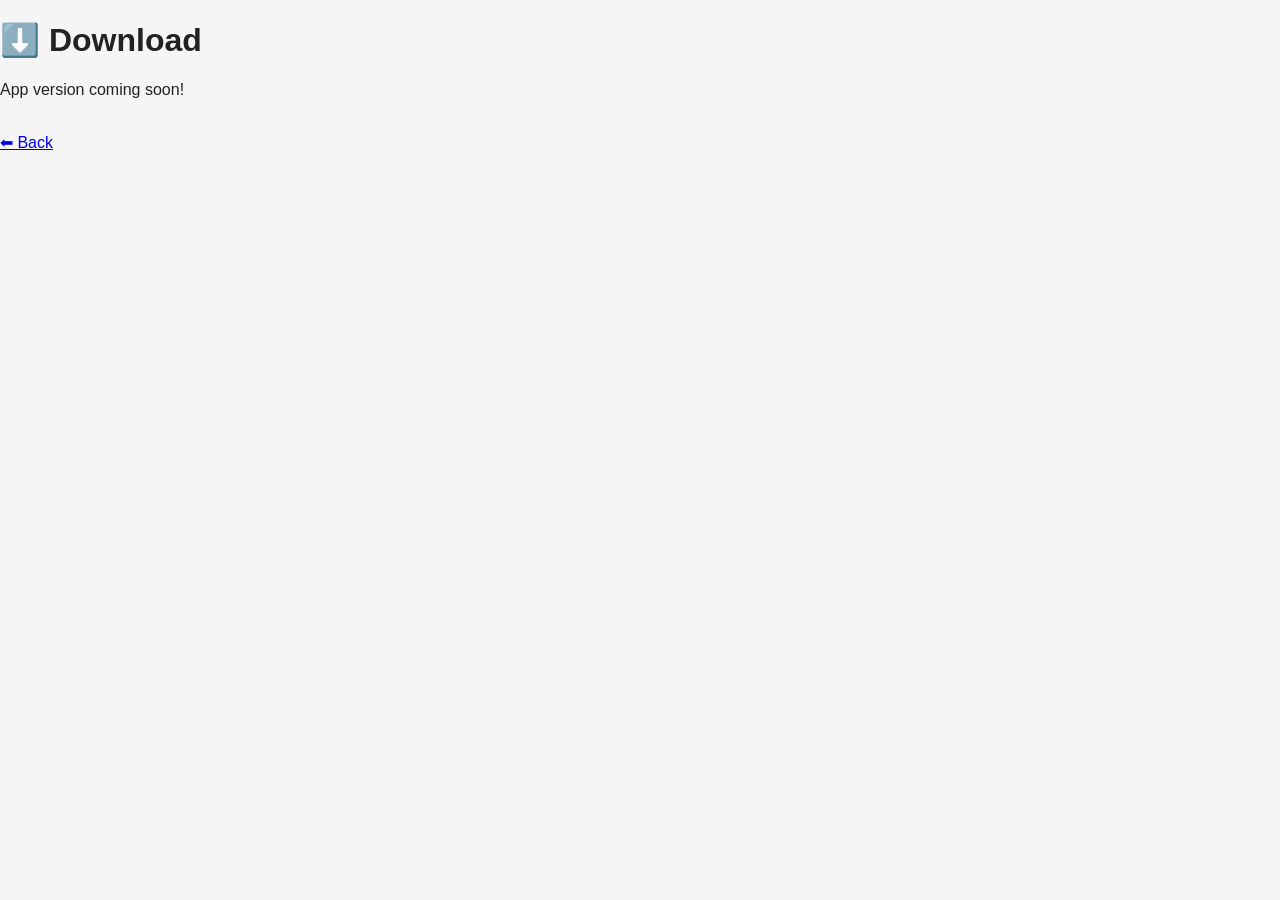
<file: RJ/download.html>
<!DOCTYPE html>
<html><head><title>Download</title><link rel="stylesheet" href="style.css"></head>
<body><h1>⬇️ Download</h1><p>App version coming soon!</p><br><a href="index.html">⬅ Back</a></body></html>
</file>
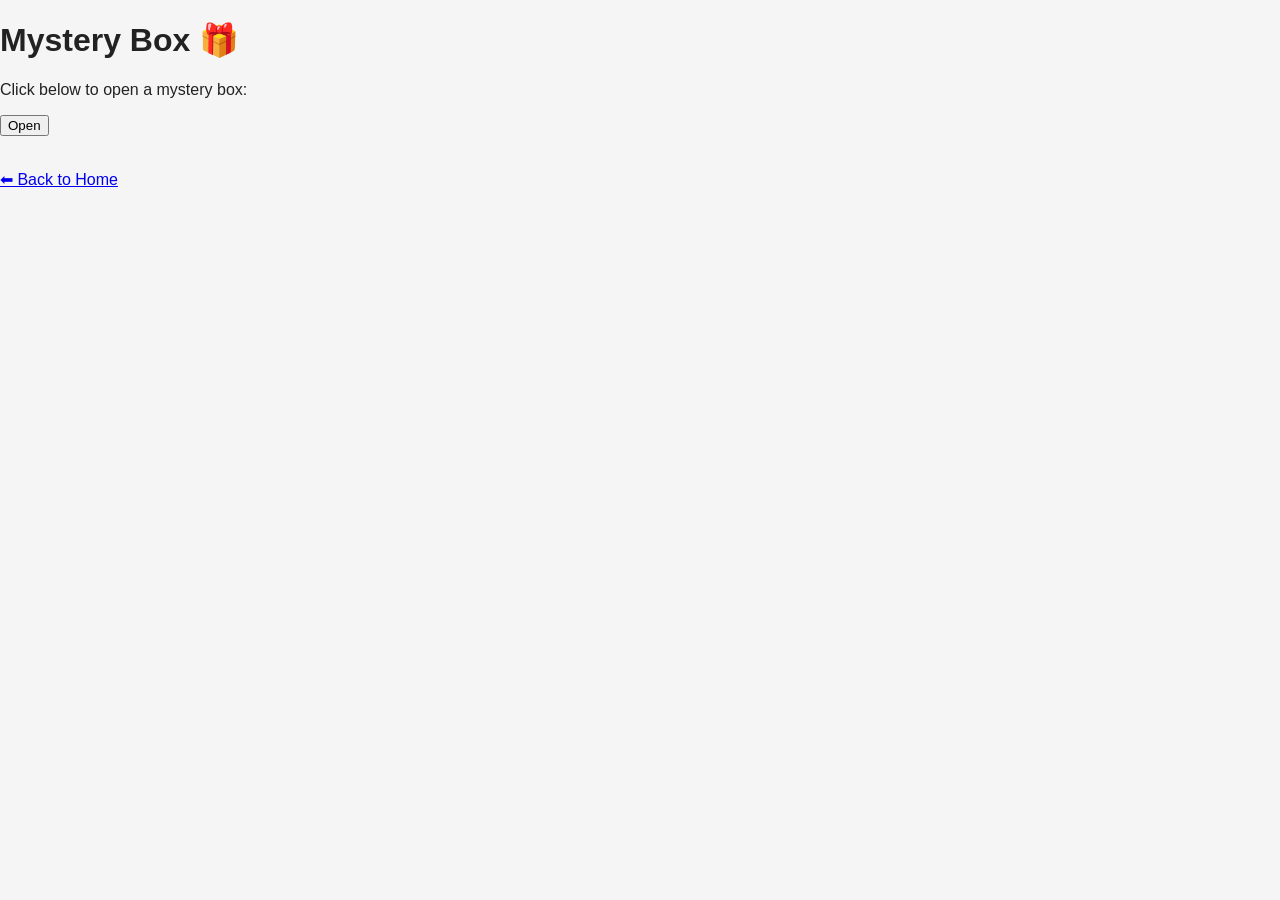
<file: RJ/mystery.html>
<!DOCTYPE html>
<html lang="en">
<head>
  <meta charset="UTF-8" />
  <meta name="viewport" content="width=device-width, initial-scale=1.0" />
  <title>Mystery Box</title>
  <link rel="stylesheet" href="style.css" />
</head>
<body>
  <h1>Mystery Box 🎁</h1>
  <p>Click below to open a mystery box:</p>
  <button onclick="openMysteryBox()">Open</button>
  <p id="result"></p>
  <br><a href="index.html">⬅ Back to Home</a>
  <script>
    function openMysteryBox() {
      const rewards = [0, 5, 10, 20, 50];
      const win = rewards[Math.floor(Math.random() * rewards.length)];
      document.getElementById("result").innerText = "You won Rs. " + win;
    }
  </script>
</body>
</html>
</file>
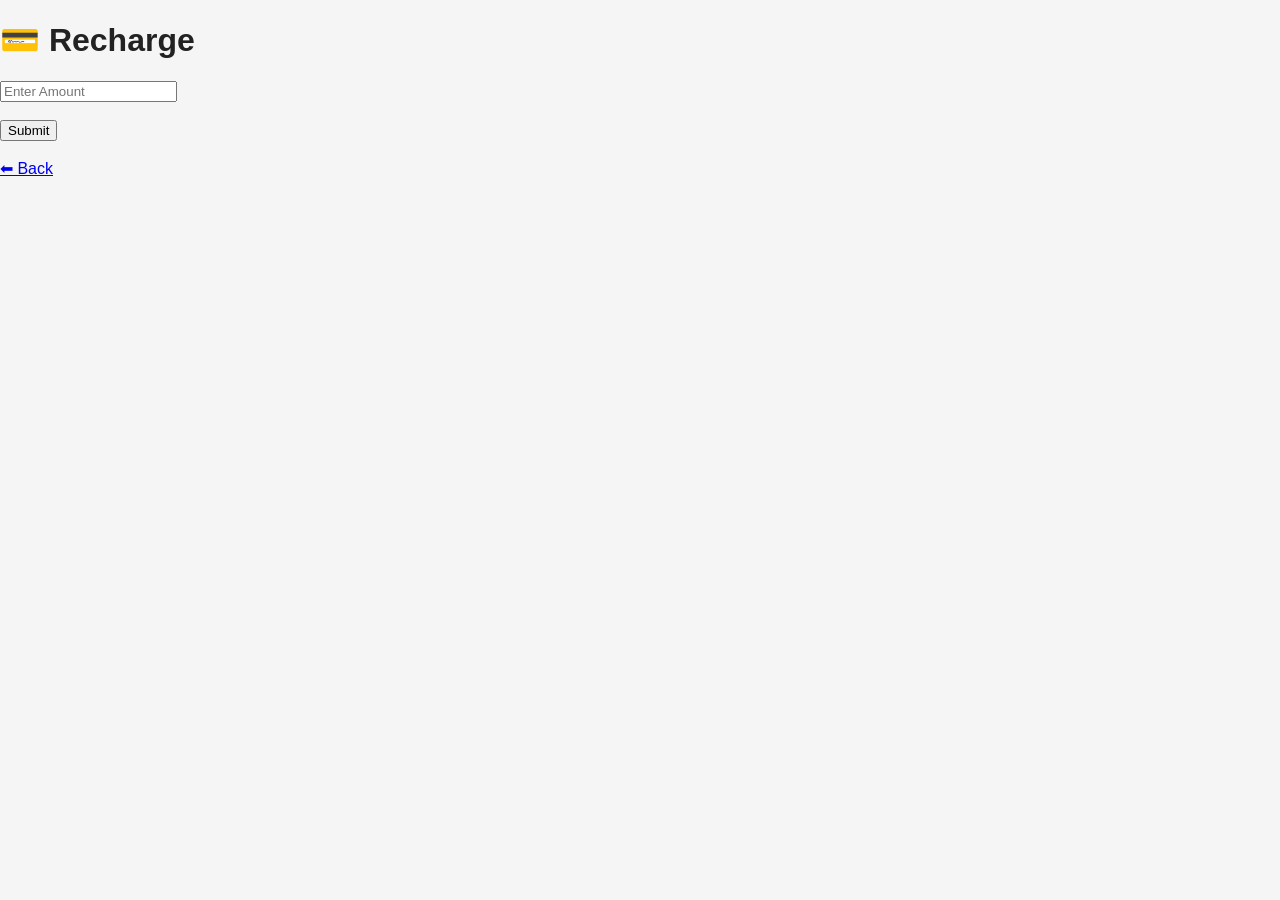
<file: RJ/recharge.html>
<!DOCTYPE html>
<html><head><title>Recharge</title><link rel="stylesheet" href="style.css"></head>
<body><h1>💳 Recharge</h1><form><input type="number" placeholder="Enter Amount" /><br><br><button>Submit</button></form><br><a href="index.html">⬅ Back</a></body></html>
</file>
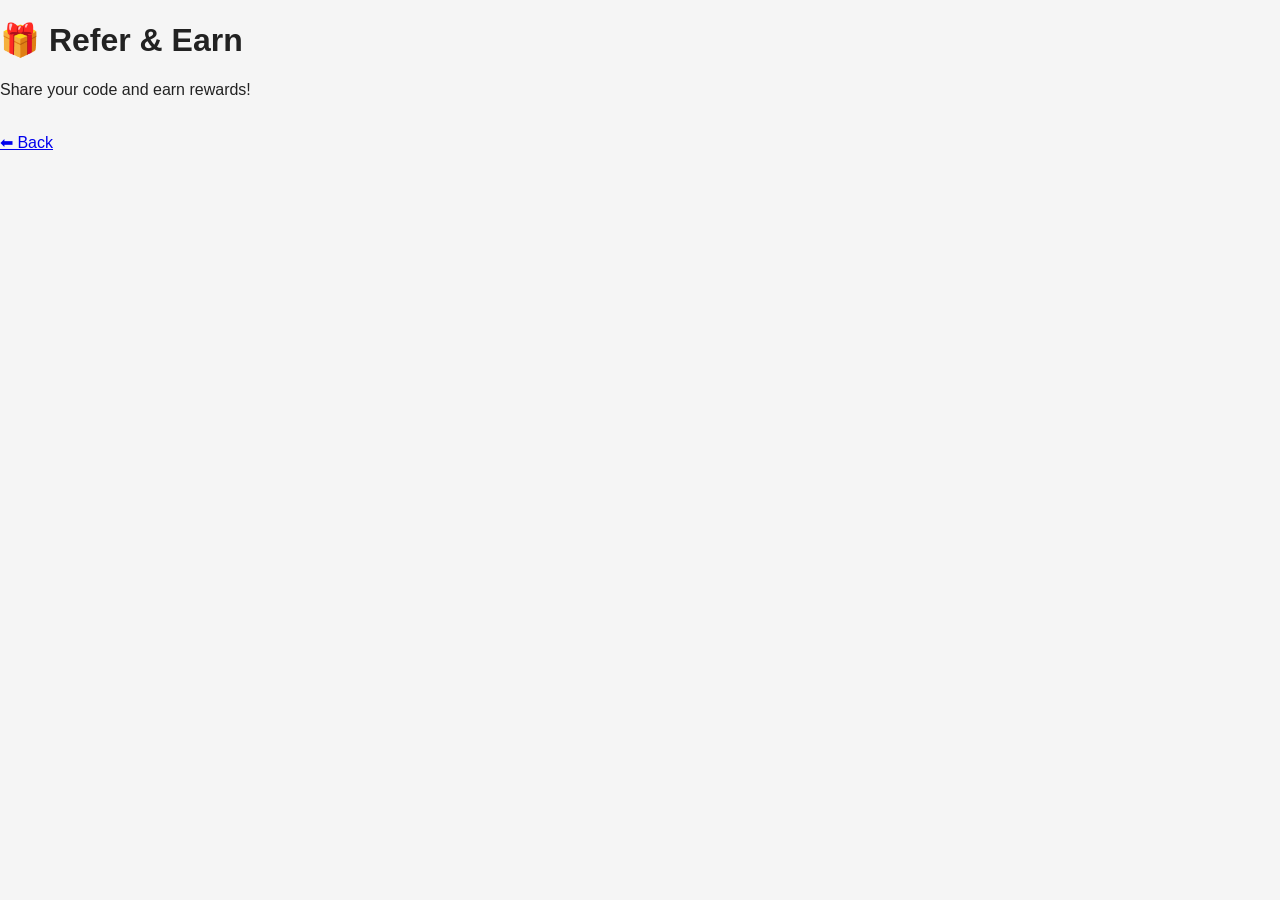
<file: RJ/refer.html>
<!DOCTYPE html>
<html><head><title>Refer & Earn</title><link rel="stylesheet" href="style.css"></head>
<body><h1>🎁 Refer & Earn</h1><p>Share your code and earn rewards!</p><br><a href="index.html">⬅ Back</a></body></html>
</file>
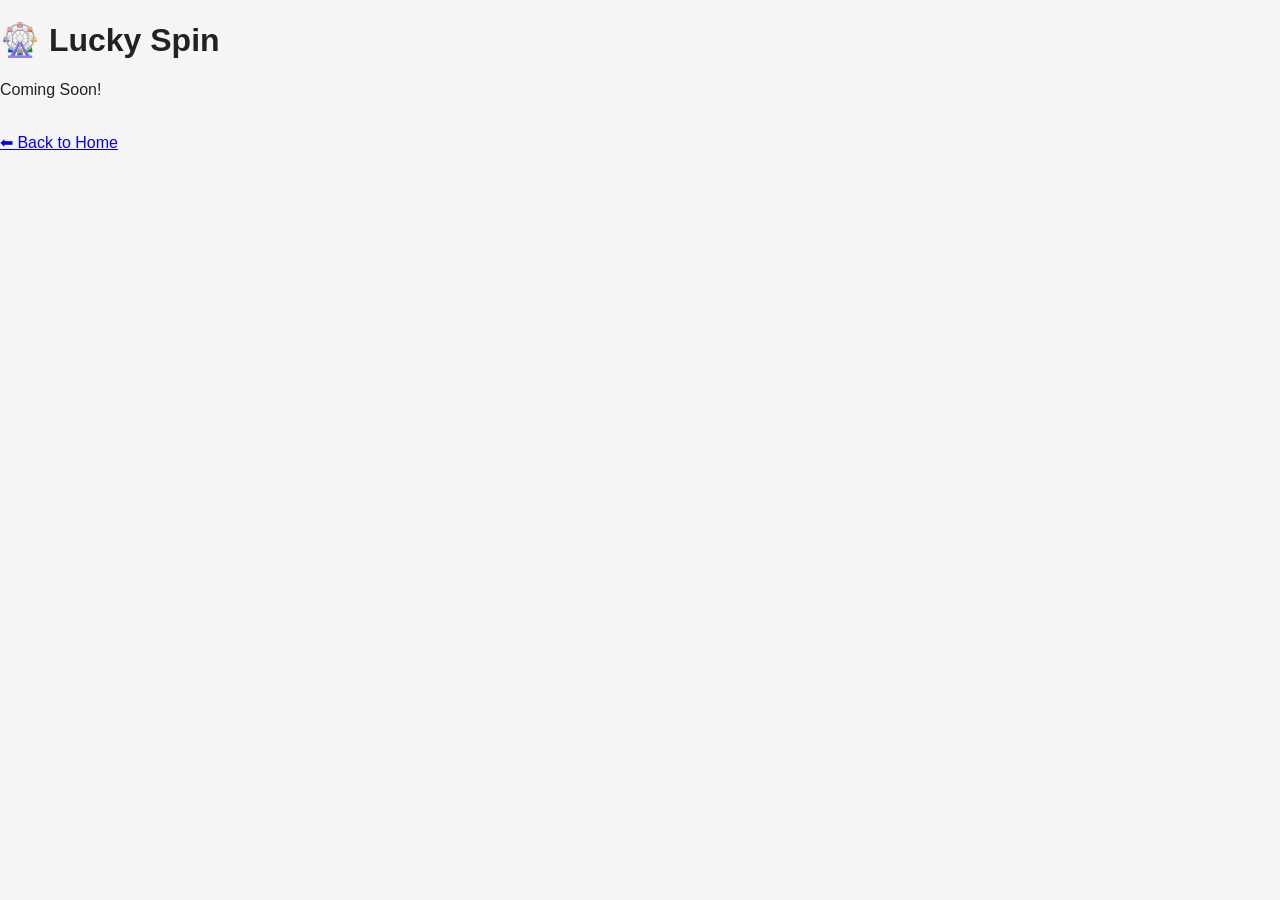
<file: RJ/spin.html>
<!DOCTYPE html>
<html><head><title>Lucky Spin</title><link rel="stylesheet" href="style.css"></head>
<body><h1>🎡 Lucky Spin</h1><p>Coming Soon!</p><br><a href="index.html">⬅ Back to Home</a></body></html>
</file>
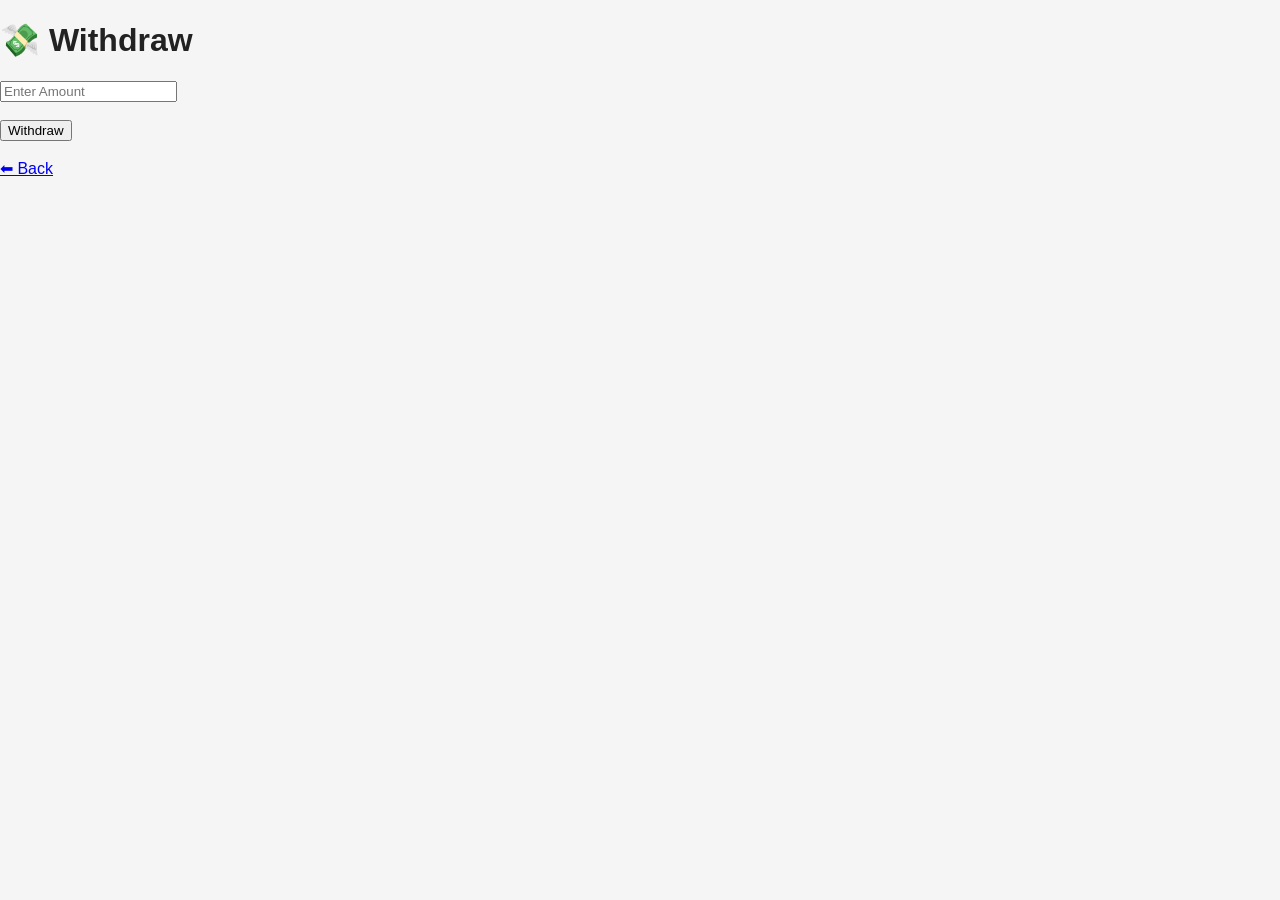
<file: RJ/withdraw.html>
<!DOCTYPE html>
<html><head><title>Withdrawal</title><link rel="stylesheet" href="style.css"></head>
<body><h1>💸 Withdraw</h1><form><input type="number" placeholder="Enter Amount" /><br><br><button>Withdraw</button></form><br><a href="index.html">⬅ Back</a></body></html>
</file>
<file: RJ/style.css>
body {
  margin: 0;
  font-family: Arial, sans-serif;
  background: #f5f5f5;
  color: #222;
}

header {
  background: #9b0f22;
  color: white;
  padding: 10px;
  text-align: center;
}

.logo-section {
  display: flex;
  justify-content: space-between;
  align-items: center;
  padding: 0 10px;
}

.logo-section .avatar,
.logo-section .gift-icon {
  width: 35px;
  height: 35px;
}

.banner {
  background: #cc0000;
  padding: 10px;
  font-size: 14px;
}

.game-sections {
  padding: 10px;
}

.card {
  display: block;
  margin: 10px 0;
  padding: 20px;
  color: white;
  text-align: center;
  border-radius: 10px;
  text-decoration: none;
  font-size: 20px;
  font-weight: bold;
}

.green { background: linear-gradient(to right, #0f9b0f, #00ff87); }
.orange { background: linear-gradient(to right, #ff8008, #ffc837); }
.red { background: linear-gradient(to right, #ff0844, #ffb199); }

.navbar {
  position: fixed;
  bottom: 0;
  width: 100%;
  background: white;
  display: flex;
  justify-content: space-around;
  border-top: 1px solid #ccc;
  font-size: 12px;
}

.navbar a {
  color: black;
  text-align: center;
  padding: 10px 0;
  flex: 1;
  text-decoration: none;
}
</file>
